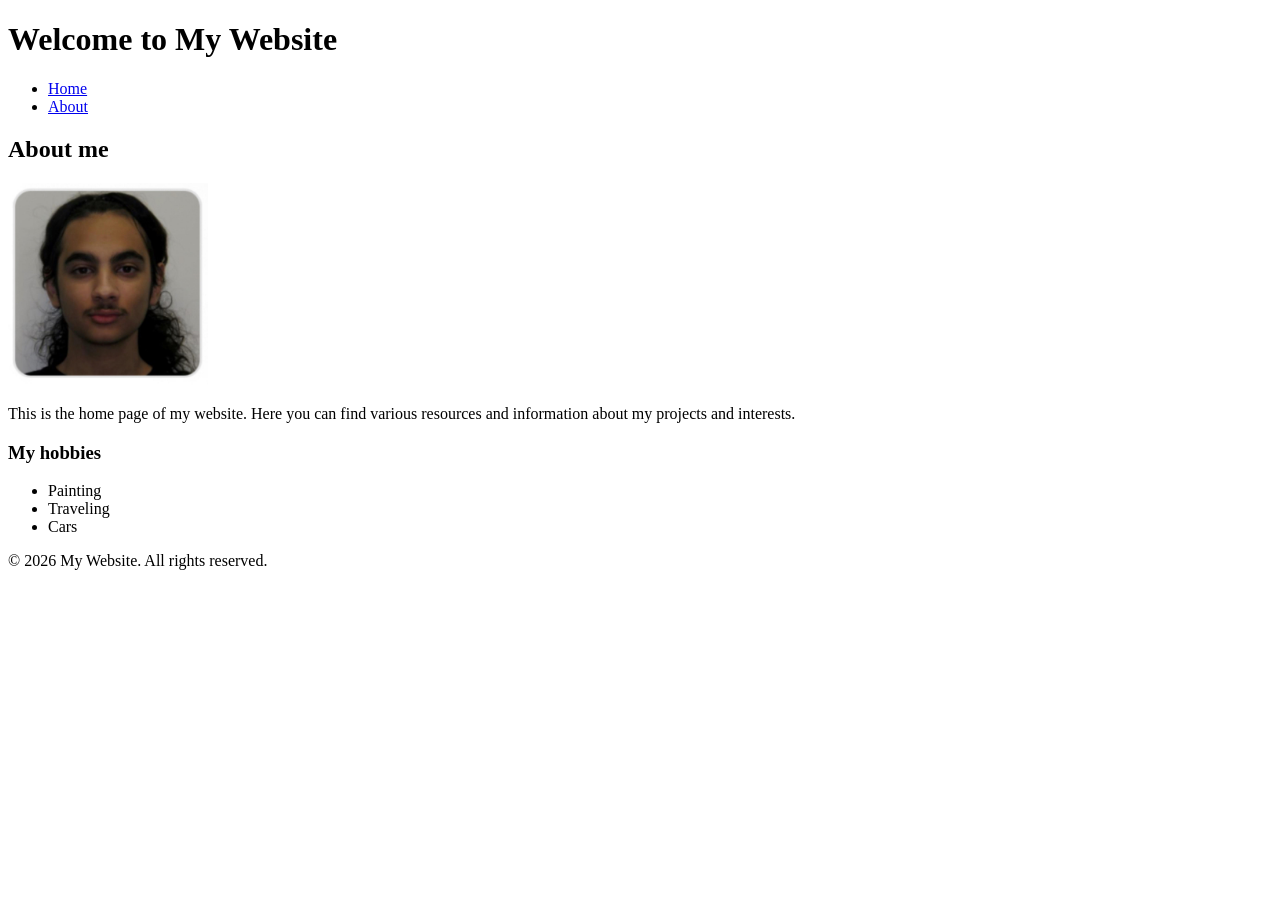
<file: index.html>
<!DOCTYPE html>
<html lang="en">
<head>
    <meta charset="UTF-8">
    <meta name="viewport" content="width=device-width, initial-scale=1.0">
    <title>Document</title>
</head>
<body>
    <header>
        <h1>Welcome to My Website</h1>
    </header>

    <nav>
        <ul>
            <li><a href="#index.html">Home</a></li>
            <li><a href="#notes.html">About</a></li>
    
        </ul>
    </nav>
    </header>

    <main>
        <h2>About me</h2>
        <img src="images/Ubaida.jpg" alt="Photo of Me" width="200">
        <p>This is the home page of my website. Here you can find various resources and information about my projects and interests.</p>

        <h3>My hobbies</h3>
        <ul>
            <li>Painting</li>
            <li>Traveling</li>
            <li>Cars</li>


    

    </main>
    <footer>
        <p>&copy; 2026 My Website. All rights reserved.</p>
        </footer>

        </body>
</html>
</file>
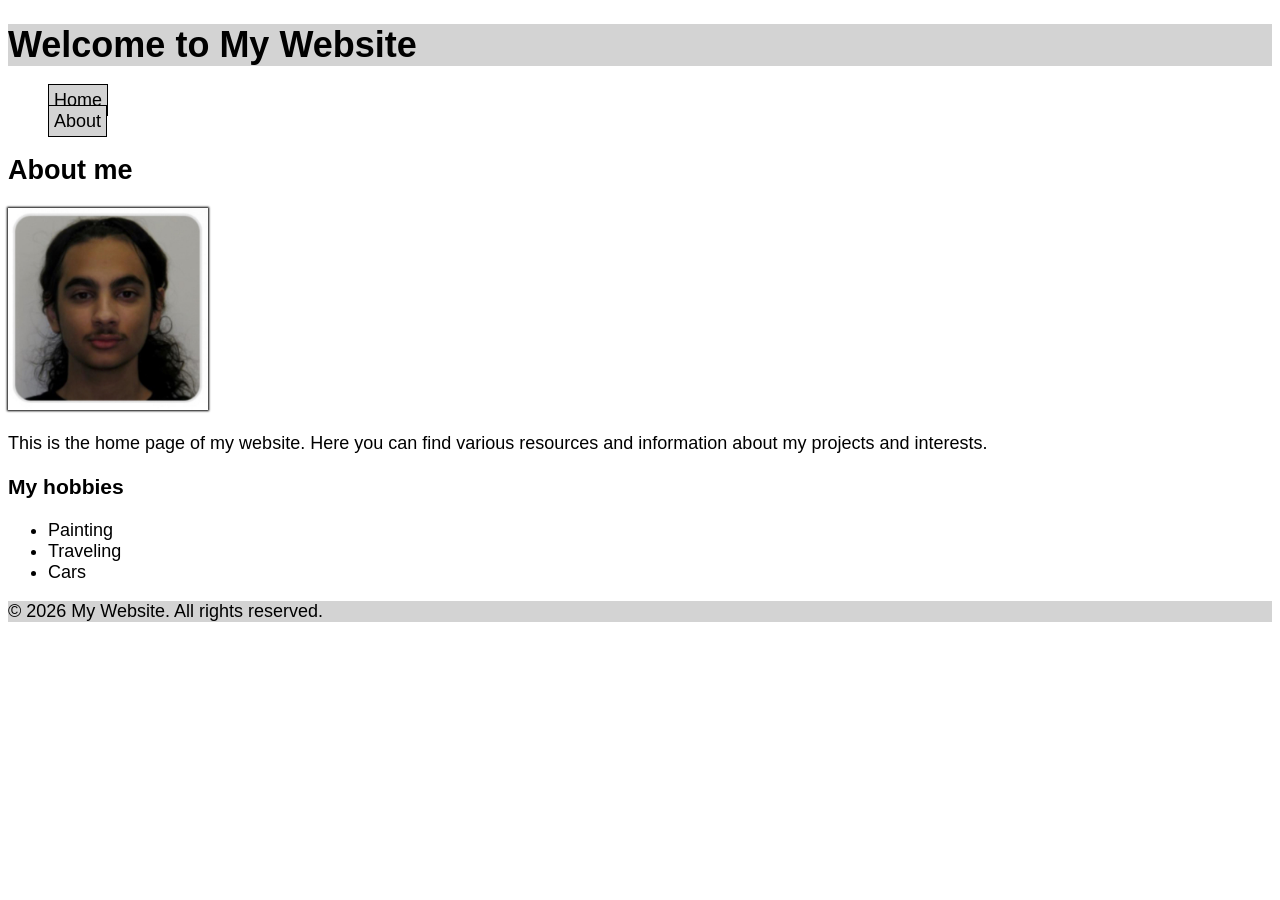
<file: main/index.html>
<!DOCTYPE html>
<html lang="en">
<head>
    <meta charset="UTF-8">
    <meta name="viewport" content="width=device-width, initial-scale=1.0">
<link rel="stylesheet" href="style.css">

    <title>Document</title>
</head>
<body>
    <header>
        <h1>Welcome to My Website</h1>
    </header>

    <nav>
        <ul>
            <li><a href="index.html">Home</a></li>
            <li><a href="notes.html">About</a></li>
    
        </ul>
    </nav>
    </header>

    <main>
        <h2>About me</h2>
        <img id="profile-photo" src="images/Ubaida.jpg" alt="Photo of Me" width="200">
        <p>This is the home page of my website. Here you can find various resources and information about my projects and interests.</p>

        <h3>My hobbies</h3>
        <ul>
            <li>Painting</li>
            <li>Traveling</li>
            <li>Cars</li>


    

    </main>
    <footer>
        <p>&copy; 2026 My Website. All rights reserved.</p>
        </footer>

        </body>
</html>
</file>
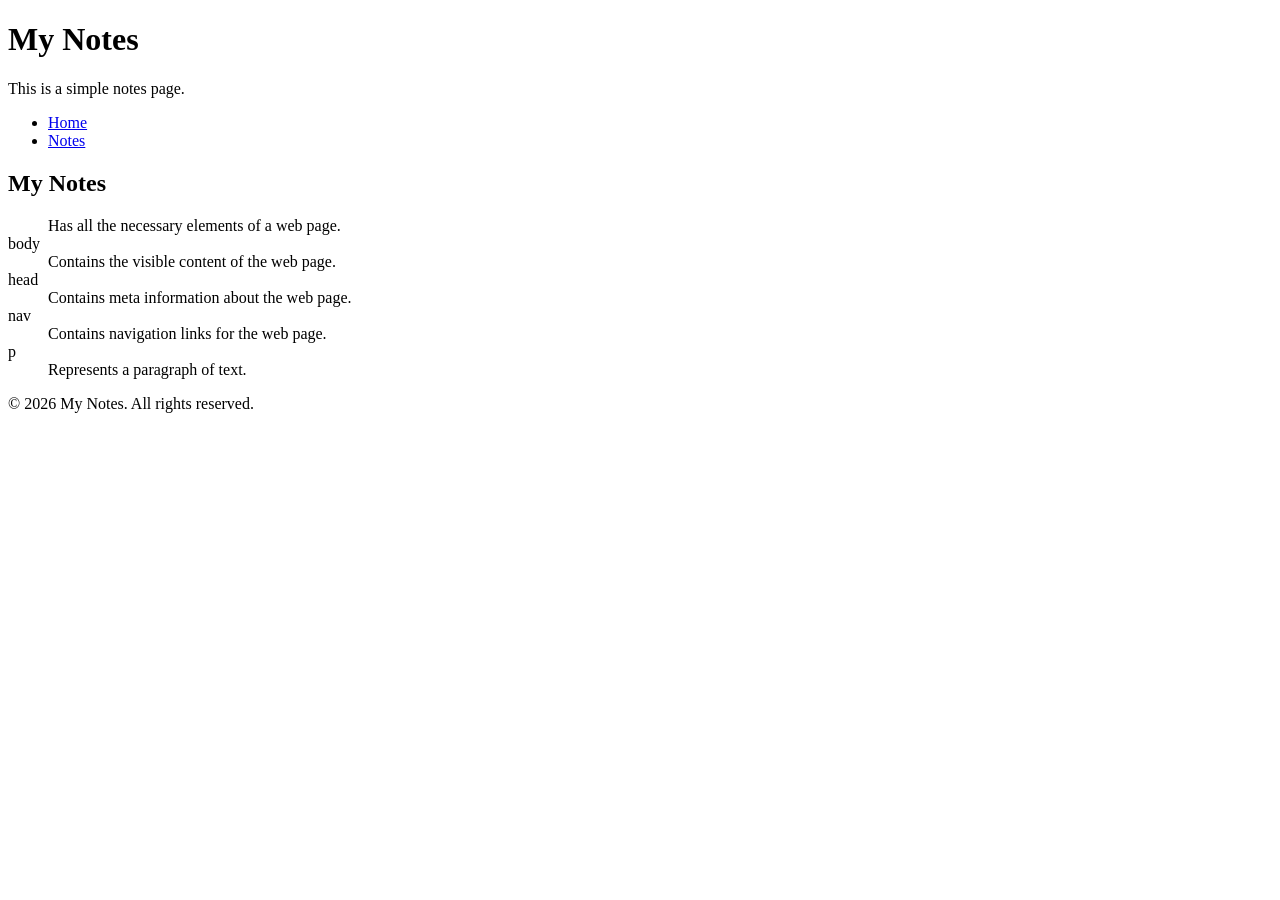
<file: notes.html>
<!DOCTYPE html>
<html lang="en">
<head>
    <meta charset="UTF-8">
    <title>Notes</title>
</head>
<body>
    <h1>My Notes</h1>
    <p>This is a simple notes page.</p>

    <nav>
        <ul>
            <li><a href="index.html">Home</a></li>
            <li><a href="notes.html">Notes</a></li>
        </ul>
    </nav>
</header>
<h2>My Notes</h2>
<dl>
    
    <dt><html></dt>
    <dd>Has all the necessary elements of a web page.</dd>

    <dt>body</dt>
    <dd>Contains the visible content of the web page.</dd>

    

    <dt>head</dt>
    <dd>Contains meta information about the web page.</dd>

    <dt>nav</dt>
    <dd>Contains navigation links for the web page.</dd>

    <dt>p</dt>
    <dd>Represents a paragraph of text.</dd>


</dl>
</main>
<footer>
    <p>&copy; 2026 My Notes. All rights reserved.</p>
</footer>
</body>
</html>
</file>
<file: main/style.css>
body{
    font-family: Arial, sans-serif;
    font-size: 18px;

}

header, 
footer{
    background-color: lightgray;}

    .site-title{
        color: blue;
    }

    #profile-photo{
        box-shadow: 0 0 2px 1px black;
        
    }

    #hobbies-list{
        list-style-type: square;
    }
    
    nav ul{
        list-style-type: none;
        
    }

    nav a{
        text-decoration: none;
        border: 1px solid black;
        color: black;
        background-color: lightgray;
        padding: 5px;
    }

    nav a:hover,
    nav a:focus{
        background-color: gray;
       
    }
</file>
